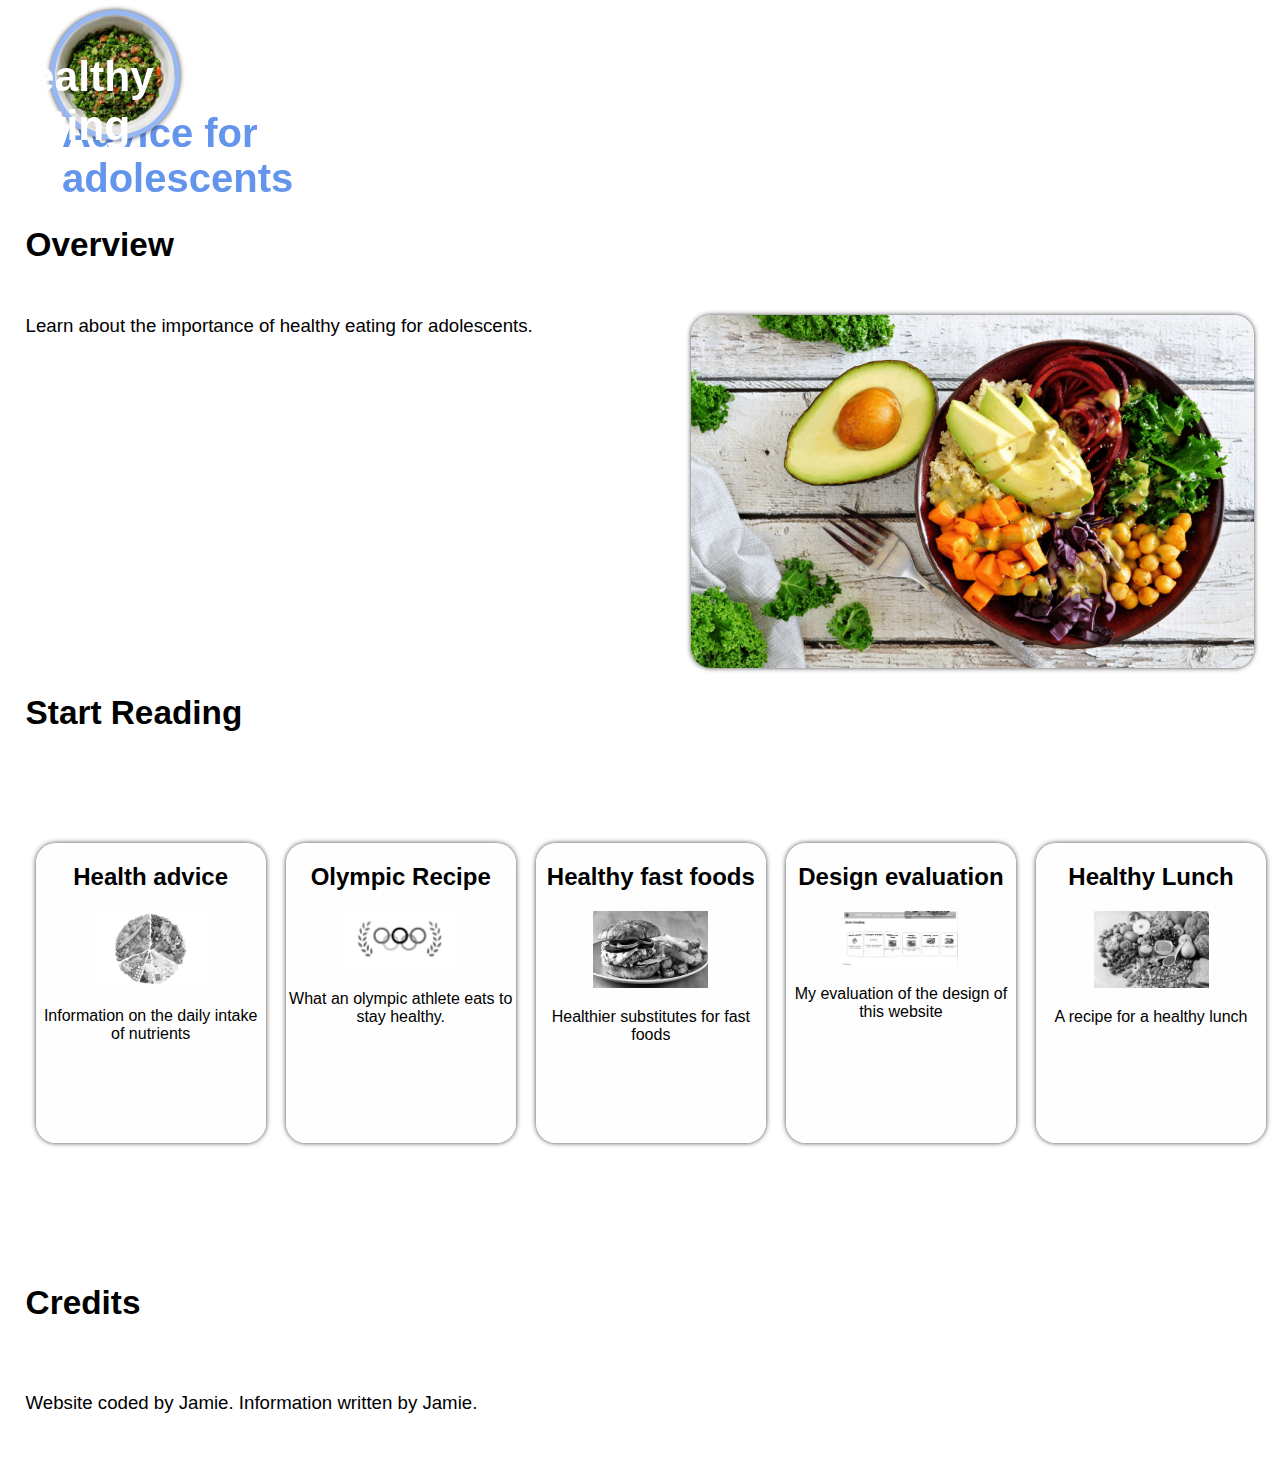
<file: index.html>
<!DOCTYPE html>
<html lang="en">
<head>
    <meta charset="UTF-8">
    <meta name="viewport" content="width=device-width, initial-scale=1.0">
    <title>Healthy Eating</title>
    <link rel="stylesheet" href="style.css">
</head>
<body>
    <div id="top"></div>
    <div class="headbox">
        <img src = "logo.png">
        <div class="headgroup">
            <a href="/"><div class="headbutton">Home</div></a>
            <a href="/healthadvice"><div class="headbutton">Health advice</div></a>
            <a href="/olympics"><div class="headbutton">Olympic Recipe</div></a>
            <a href="/fastfoods"><div class="headbutton">Healthy fast foods</div></a>
            <a href="/design"><div class="headbutton">Design evaluation</div></a>
            <a href="/recipe"><div class="headbutton">Healthy Lunch</div></a>
            <a href="/sketch"><div class="headbutton">Sketch</div></a>
        </div>
        <a href="menu"><div class="menubutton">Menu</div></a>
        <h1 class="title">Healthy Eating</h1>
        <h2 class="subtitle">Advice for adolescents</h2>
    </div>
    <div class="block"></div>
    <h1 class="subhead">Overview</h1>
    <div class="infobox">
        <div class="infotext">
Learn about the importance of healthy eating for adolescents.        </div>
        <img src="overview.png" alt="an image" class="infopic" style="--location:1;">
    </div>
    <h1 class="subhead">Start Reading</h1>
    <div class="infobox">
        <div class="scroll">
            <div class="reel">
                <div class="box">
                    <a draggable="false" href="/healthadvice">
                        <div class="contents">
                            <h2>Health advice</h2>
                            <img draggable="false"  src="healthadvice.jpg">
                            <p>Information on the daily intake of nutrients</p>
                        </div>    
                    </a>
                </div>
                <div class="box">
                    <a draggable="false" href="/olympics">
                        <div class="contents">
                            <h2>Olympic Recipe</h2>
                            <img draggable="false"  src="olympics.png">
                            <p>What an olympic athlete eats to stay healthy.</p>
                        </div>    
                    </a>
                </div>
                <div class="box">
                    <a draggable="false" href="/fastfoods">
                        <div class="contents">
                            <h2>Healthy fast foods</h2>
                            <img draggable="false"  src="fastfoods.jpeg">
                            <p>Healthier substitutes for fast foods</p>
                        </div>    
                    </a>
                </div>
                <div class="box">
                    <a draggable="false" href="/design">
                        <div class="contents">
                            <h2>Design evaluation</h2>
                            <img draggable="false"  src="design.png">
                            <p>My evaluation of the design of this website</p>
                        </div>    
                    </a>
                </div>
                <div class="box">
                    <a draggable="false" href="/recipe">
                        <div class="contents">
                            <h2>Healthy Lunch</h2>
                            <img draggable="false"  src="recipe.jpg">
                            <p>A recipe for a healthy lunch</p>
                        </div>    
                    </a>
                </div>
                <div class="box">
                    <a draggable="false" href="/sketch">
                        <div class="contents">
                            <h2>Sketch</h2>
                            <img draggable="false"  src="overview.png">
                            <p>An anotated sketch of my healthy lunch</p>
                        </div>    
                    </a>
                </div>
            </div>
        </div>
    </div>
    <h1 class="subhead">Credits</h1>
    <div class="infobox">
        <div class="infotext">
            <p>Website coded by Jamie. Information written by Jamie.</p>
        </div>
    </div>
    <script src="script.js"></script>
</body>
</html>
</file>
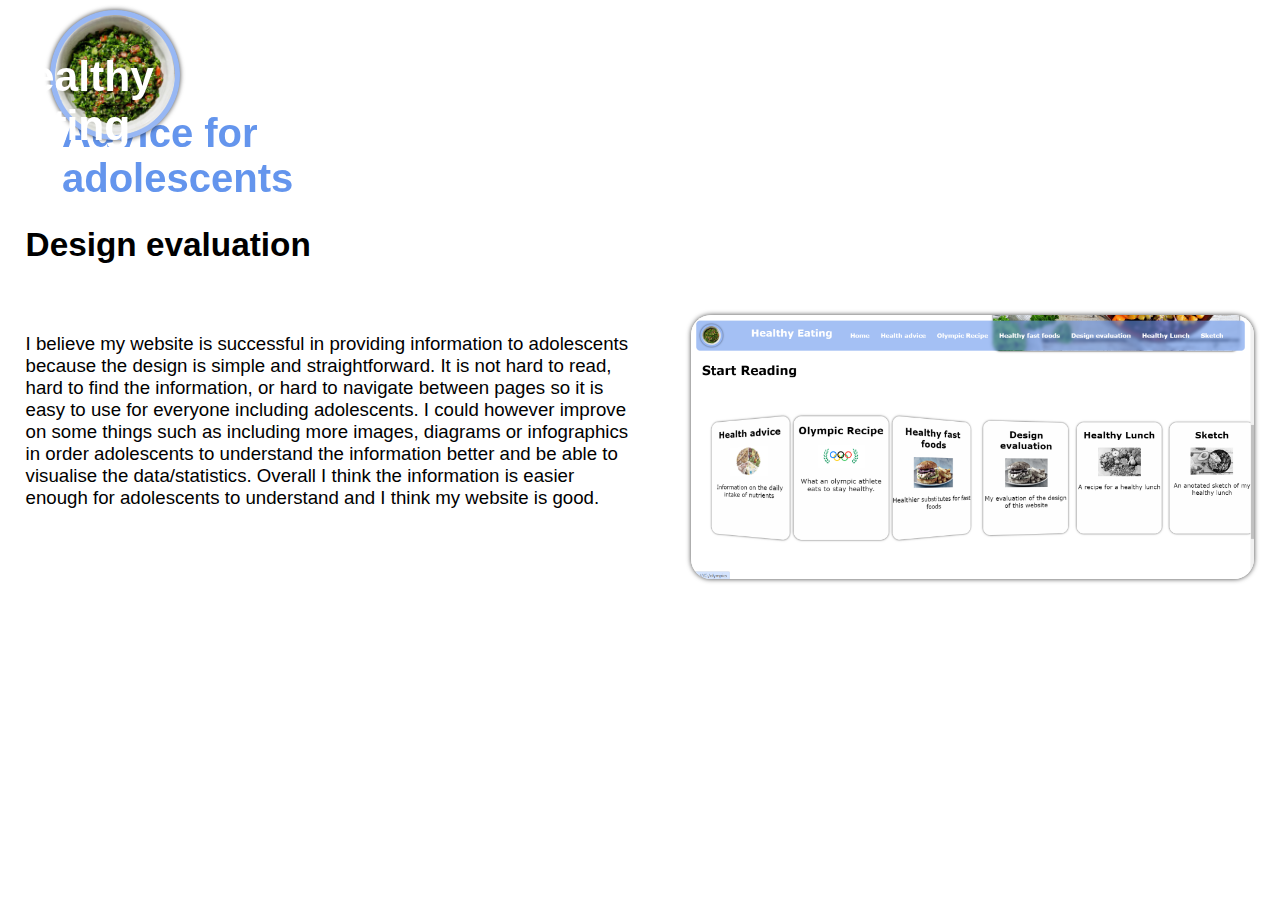
<file: design.html>
<!DOCTYPE html>
<html lang="en">
<head>
    <meta charset="UTF-8">
    <meta name="viewport" content="width=device-width, initial-scale=1.0">
    <title>Healthy Eating</title>
    <link rel="stylesheet" href="style.css">
</head>
<body>
    <div id="top"></div>
    <div class="headbox">
        <img src = "logo.png">
        <div class="headgroup">
            <a href="/"><div class="headbutton">Home</div></a>
            <a href="/healthadvice"><div class="headbutton">Health advice</div></a>
            <a href="/olympics"><div class="headbutton">Olympic Recipe</div></a>
            <a href="/fastfoods"><div class="headbutton">Healthy fast foods</div></a>
            <a href="/design"><div class="headbutton">Design evaluation</div></a>
            <a href="/recipe"><div class="headbutton">Healthy Lunch</div></a>
            <a href="/sketch"><div class="headbutton">Sketch</div></a>
        </div>
        <a href="menu"><div class="menubutton">Menu</div></a>
        <h1 class="title">Healthy Eating</h1>
        <h2 class="subtitle">Advice for adolescents</h2>
    </div>
    <div class="block"></div>
    <h1 class="subhead">Design evaluation</h1>
    <div class="infobox">
        <div class="infotext">
            <p>I believe my website is successful in providing information to adolescents because the design is simple and straightforward. It is not hard to read, hard to find the information, or hard to navigate between pages so it is easy to use for everyone including adolescents. I could however improve on some things such as including more images, diagrams or infographics in order adolescents to understand the information better and be able to visualise the data/statistics. Overall I think the information is easier enough for adolescents to understand and I think my website is good.</p>
        </div>
        <img src="design.png" alt="an image" class="infopic" style="--location:1;">
    </div>
</body>
<script src="standardscript.js"></script>
</html>
</file>
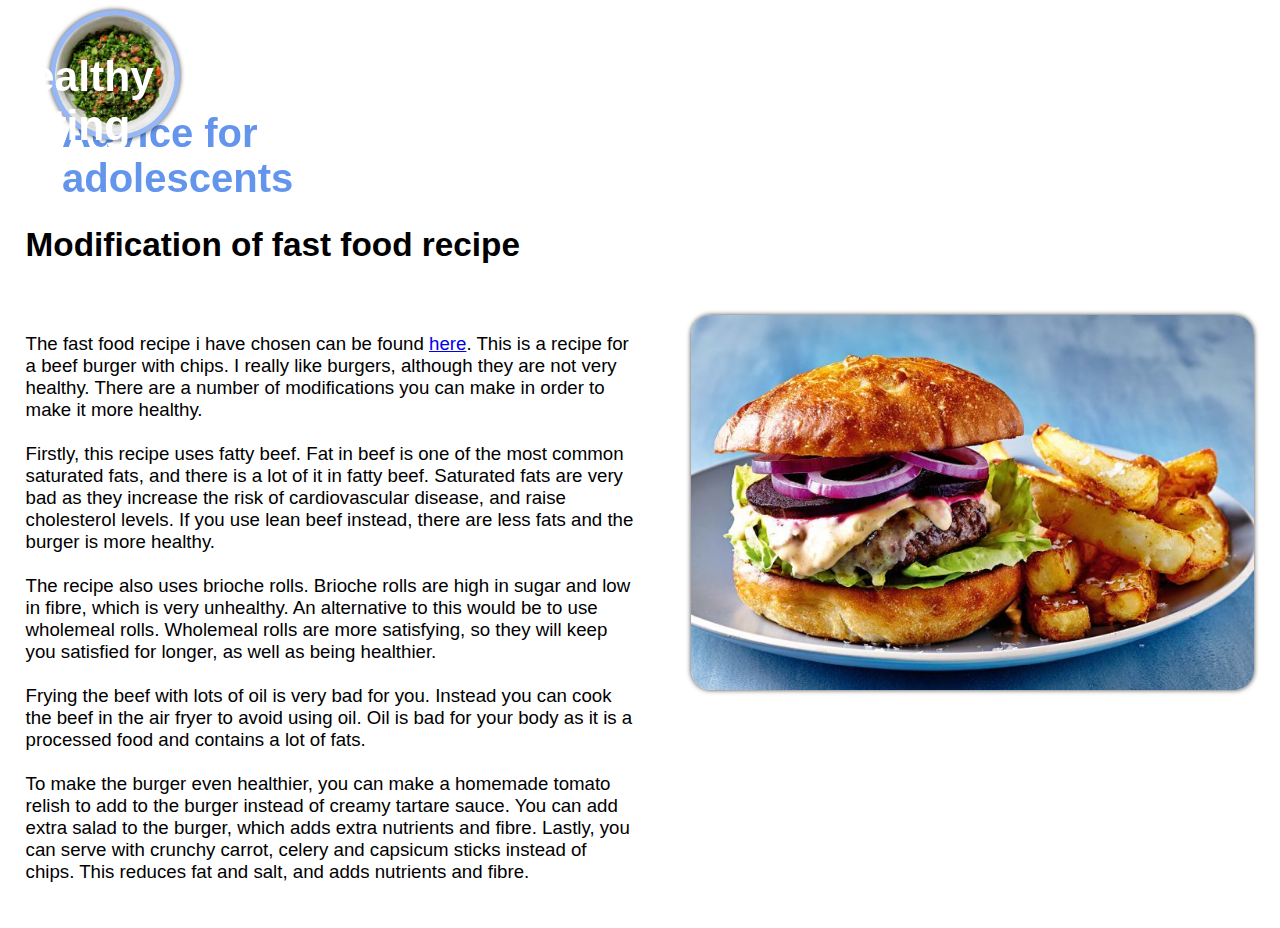
<file: fastfoods.html>
<!DOCTYPE html>
<html lang="en">
<head>
    <meta charset="UTF-8">
    <meta name="viewport" content="width=device-width, initial-scale=1.0">
    <title>Healthy Eating</title>
    <link rel="stylesheet" href="style.css">
</head>
<body>
    <div id="top"></div>
    <div class="headbox">
        <img src = "logo.png">
        <div class="headgroup">
            <a href="/"><div class="headbutton">Home</div></a>
            <a href="/healthadvice"><div class="headbutton">Health advice</div></a>
            <a href="/olympics"><div class="headbutton">Olympic Recipe</div></a>
            <a href="/fastfoods"><div class="headbutton">Healthy fast foods</div></a>
            <a href="/design"><div class="headbutton">Design evaluation</div></a>
            <a href="/recipe"><div class="headbutton">Healthy Lunch</div></a>
            <a href="/sketch"><div class="headbutton">Sketch</div></a>
        </div>
        <a href="menu"><div class="menubutton">Menu</div></a>
        <h1 class="title">Healthy Eating</h1>
        <h2 class="subtitle">Advice for adolescents</h2>
    </div>
    <div class="block"></div>
    <h1 class="subhead">Modification of fast food recipe</h1>
    <div class="infobox">
        <div class="infotext">
            <p>The fast food recipe i have chosen can be found <a href="https://www.taste.com.au/recipes/beef-burgers-double-fried-chips/2575aa98-e2d6-491d-9cb4-a4a889e569bf">here</a>. This is a recipe for a beef burger with chips. I really like burgers, although they are not very healthy. There are a number of modifications you can make in order to make it more healthy.<br>
                <br>
                Firstly, this recipe uses fatty beef. Fat in beef is one of the most common saturated fats, and there is a lot of it in fatty beef. Saturated fats are very bad as they increase the risk of cardiovascular disease, and raise cholesterol levels. If you use lean beef instead, there are less fats and the burger is more healthy.<br>
                <br>
                The recipe also uses brioche rolls. Brioche rolls are high in sugar and low in fibre, which is very unhealthy. An alternative to this would be to use wholemeal rolls. Wholemeal rolls are more satisfying, so they will keep you satisfied for longer, as well as being healthier.<br>
                <br>
                Frying the beef with lots of oil is very bad for you. Instead you can cook the beef in the air fryer to avoid using oil. Oil is bad for your body as it is a processed food and contains a lot of fats.<br>
                <br>
                To make the burger even healthier, you can make a homemade tomato relish to add to the burger instead of creamy tartare sauce. You can add extra salad to the burger, which adds extra nutrients and fibre. Lastly, you can serve with crunchy carrot, celery and capsicum sticks instead of chips. This reduces fat and salt, and adds nutrients and fibre.</p>
                
        </div>
        <img src="fastfoods.jpeg" alt="an image" class="infopic" style="--location:1;">
    </div>
</body>
<script src="standardscript.js"></script>
</html>
</file>
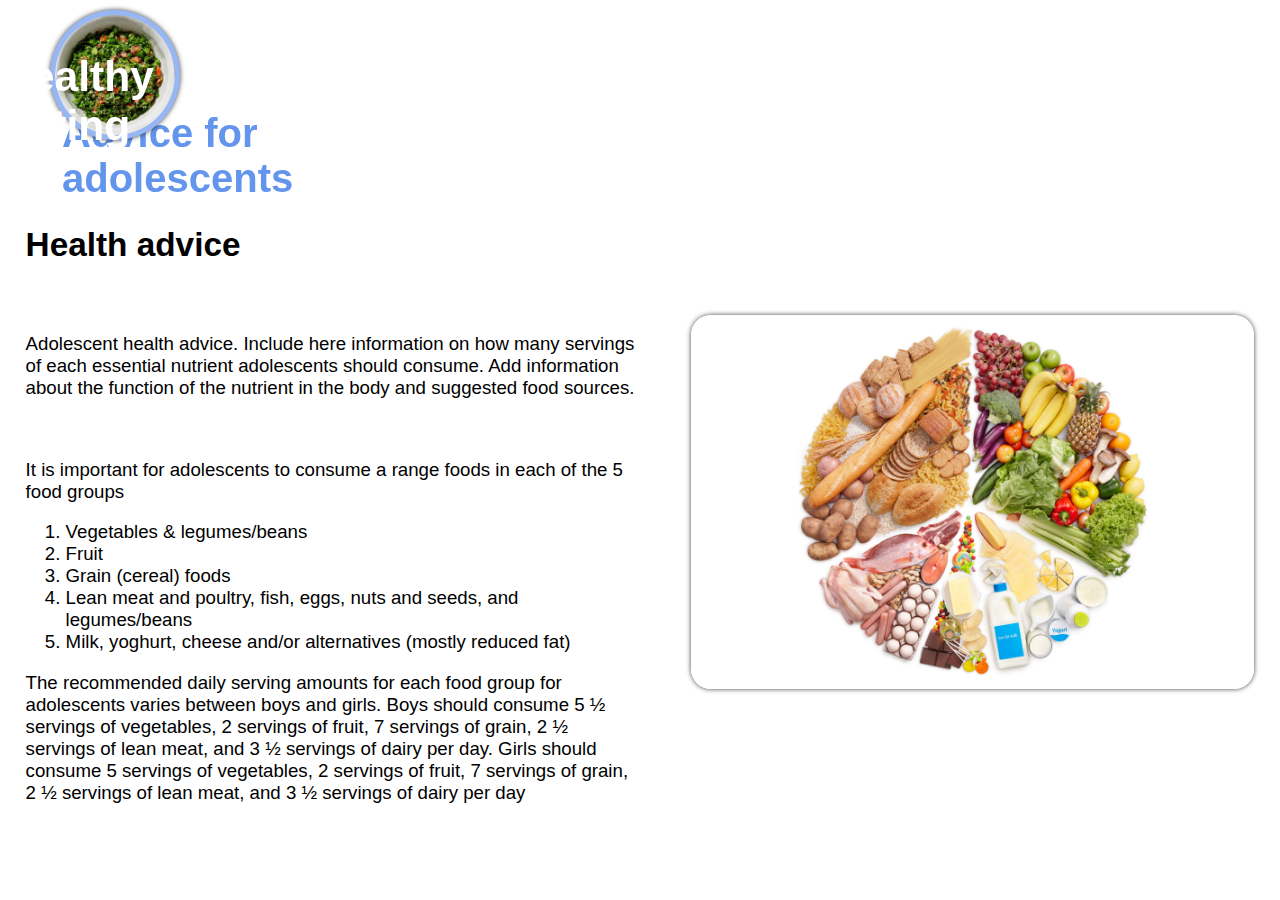
<file: healthadvice.html>
<!DOCTYPE html>
<html lang="en">
<head>
    <meta charset="UTF-8">
    <meta name="viewport" content="width=device-width, initial-scale=1.0">
    <title>Healthy Eating</title>
    <link rel="stylesheet" href="style.css">
</head>
<body>
    <div id="top"></div>
    <div class="headbox">
        <img src = "logo.png">
        <div class="headgroup">
            <a href="/"><div class="headbutton">Home</div></a>
            <a href="/healthadvice"><div class="headbutton">Health advice</div></a>
            <a href="/olympics"><div class="headbutton">Olympic Recipe</div></a>
            <a href="/fastfoods"><div class="headbutton">Healthy fast foods</div></a>
            <a href="/design"><div class="headbutton">Design evaluation</div></a>
            <a href="/recipe"><div class="headbutton">Healthy Lunch</div></a>
            <a href="/sketch"><div class="headbutton">Sketch</div></a>
        </div>
        <a href="menu"><div class="menubutton">Menu</div></a>
        <h1 class="title">Healthy Eating</h1>
        <h2 class="subtitle">Advice for adolescents</h2>
    </div>
    <div class="block"></div>
    <h1 class="subhead">Health advice</h1>
    <div class="infobox">
        <div class="infotext">
            <p>Adolescent health advice. Include here information on how many servings of each essential nutrient adolescents should consume. Add information about the function of the nutrient in the body and suggested food sources.</p>
<br>
<p>It is important for adolescents to consume a range foods in each of the 5 food groups</p>
<ol> 
<li>Vegetables & legumes/beans</li>
<li>Fruit</li>
<li>Grain (cereal) foods</li>
<li>Lean meat and poultry, fish, eggs, nuts and seeds, and legumes/beans</li>
<li>Milk, yoghurt, cheese and/or alternatives (mostly reduced fat)</li>
</ol>
<p>The recommended daily serving amounts for each food group for adolescents varies between boys and girls. Boys should consume 5 ½ servings of vegetables, 2 servings of fruit, 7 servings of grain, 2 ½ servings of lean meat, and 3 ½ servings of dairy per day. Girls should consume 5 servings of vegetables, 2 servings of fruit, 7 servings of grain, 2 ½ servings of lean meat, and 3 ½ servings of dairy per day  </p>

        </div>
        <img src="healthadvice.jpg" alt="an image" class="infopic" style="--location:1;">
    </div>
</body>
<script src="standardscript.js"></script>
</html>
</file>
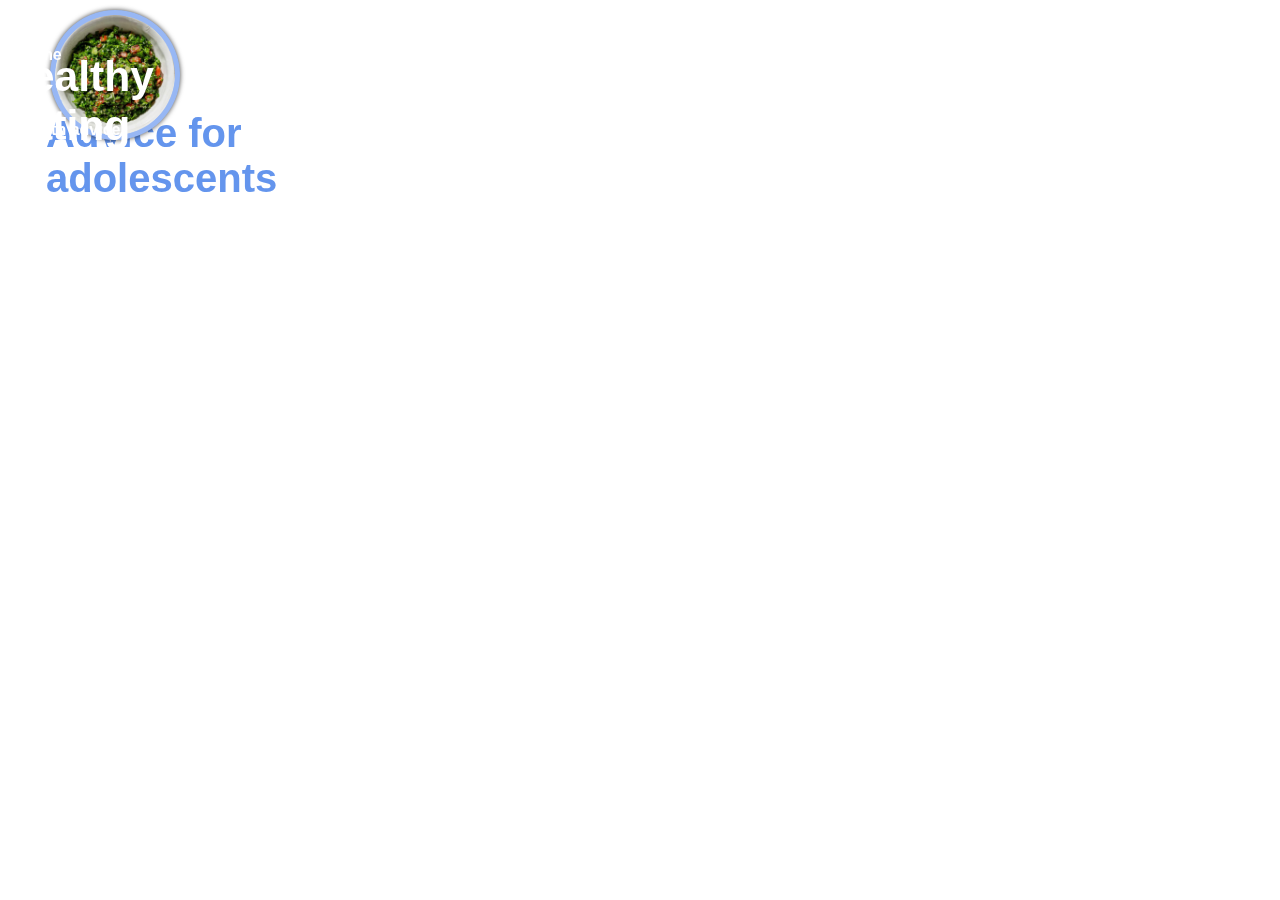
<file: menu.html>
<!DOCTYPE html>
<html lang="en">
<head>
    <meta charset="UTF-8">
    <meta name="viewport" content="width=device-width, initial-scale=1.0">
    <title>Menu | Healthy Food</title>
    <link rel="stylesheet" href="style.css">
</head>

<body>
    <style>
        @keyframes change{
            0%{
                width: 100%;
                height: 150px;
                margin:0px;
                background-color: #6494edff;
                border-radius: 0px;
            }100%{
                width: 98%;
                min-height: 98%;
                overflow-y:auto;
                overflow-x:hidden;
                margin: 1%;
                background-color: rgba(100, 148, 237, 0.579);
                border-radius: 10px;
            }
        }
        @media (max-width: 1500px) {
            .menubutton {
                display: none;
            }
        }
        @media (max-width: 1500px) {
            .headgroup {
                display: block;
            }
        }
        .headgroup{
            left:1%;
            top:20%;
        }
        a{
            text-decoration: none;
        }
        div.headbox:after{
            top:1%;
        }
        .headbutton{
            float:none;
            display:block;
            width: 300px;
        }
    </style>
    <div class="headbox">
        <img src = "logo.png">
        <div class="headgroup">
            <a href="/"><div class="headbutton">Home</div></a>
            <a href="/healthadvice"><div class="headbutton">Health advice</div></a>
            <a href="/olympics"><div class="headbutton">Olympic Recipe</div></a>
            <a href="/fastfoods"><div class="headbutton">Healthy fast foods</div></a>
            <a href="/design"><div class="headbutton">Design evaluation</div></a>
            <a href="/recipe"><div class="headbutton">Healthy Lunch</div></a>
            <a href="/sketch"><div class="headbutton">Sketch</div></a>
        </div>
        <div class="menubutton">Menu</div>
        <h1 class="title">Healthy Eating</h1>
        <h2 class="subtitle">Advice for adolescents</h2>
    </div>
</body>
<script src="standardscript.js"></script>
</html>
</file>
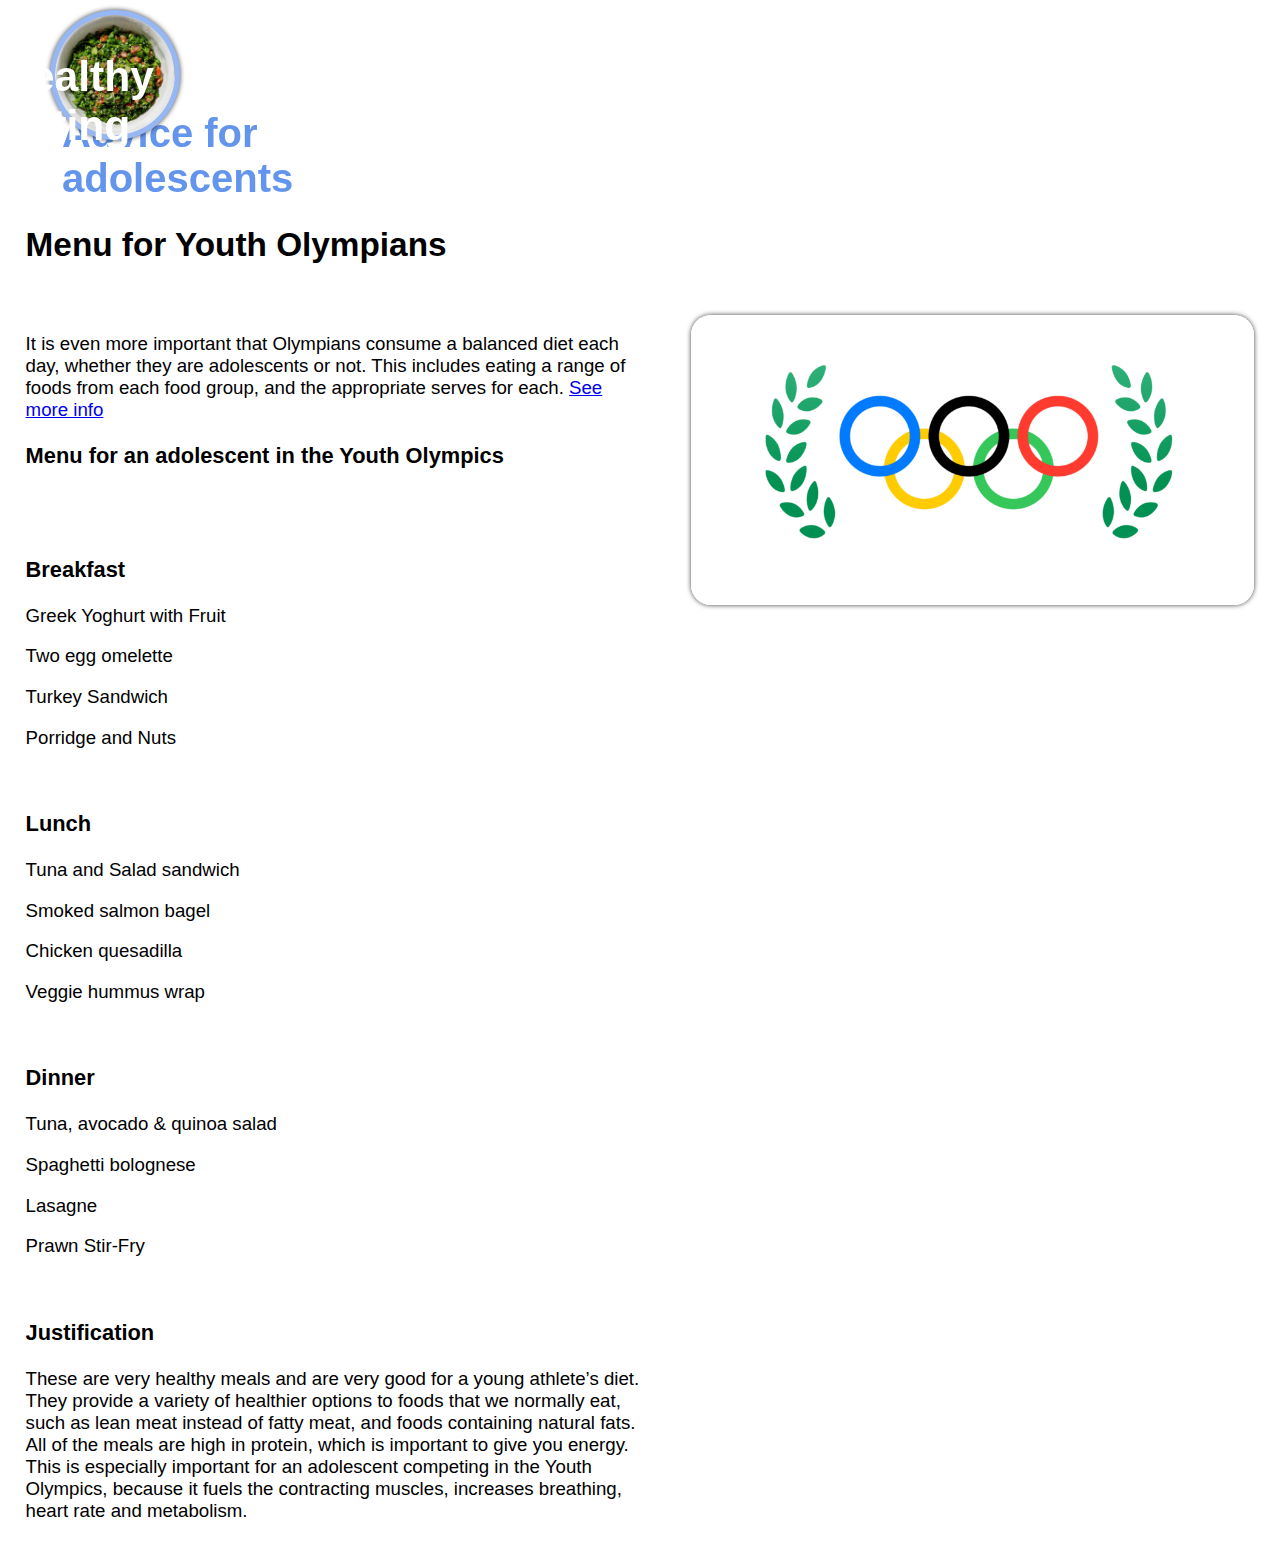
<file: olympics.html>
<!DOCTYPE html>
<html lang="en">
<head>
    <meta charset="UTF-8">
    <meta name="viewport" content="width=device-width, initial-scale=1.0">
    <title>Healthy Eating</title>
    <link rel="stylesheet" href="style.css">
</head>
<body>
    <div id="top"></div>
    <div class="headbox">
        <img src = "logo.png">
        <div class="headgroup">
            <a href="/"><div class="headbutton">Home</div></a>
            <a href="/healthadvice"><div class="headbutton">Health advice</div></a>
            <a href="/olympics"><div class="headbutton">Olympic Recipe</div></a>
            <a href="/fastfoods"><div class="headbutton">Healthy fast foods</div></a>
            <a href="/design"><div class="headbutton">Design evaluation</div></a>
            <a href="/recipe"><div class="headbutton">Healthy Lunch</div></a>
            <a href="/sketch"><div class="headbutton">Sketch</div></a>
        </div>
        <a href="menu"><div class="menubutton">Menu</div></a>
        <h1 class="title">Healthy Eating</h1>
        <h2 class="subtitle">Advice for adolescents</h2>
    </div>
    <div class="block"></div>
    <h1 class="subhead">Menu for Youth Olympians</h1>
    <div class="infobox">
        <div class="infotext">
            <p>It is even more important that Olympians consume a balanced diet each day, whether they are adolescents or not. This includes eating a range of foods from each food group, and the appropriate serves for each. <a href="/healthadvice">See more info</a></p>

<h3>Menu for an adolescent in the Youth Olympics</h3>
<br><br>
<h3>Breakfast</h3>
<p>Greek Yoghurt with Fruit</p>
<p>Two egg omelette</p>
<p>Turkey Sandwich</p>
<p>Porridge and Nuts</p>
<br>
<h3>Lunch</h3>
<p>Tuna and Salad sandwich</p>
<p>Smoked salmon bagel</p>
<p>Chicken quesadilla</p>
<p>Veggie hummus wrap</p>
<br>
<h3>Dinner</h3>
<p>Tuna, avocado & quinoa salad</p>
<p>Spaghetti bolognese</p>
<p>Lasagne</p>
<p>Prawn Stir-Fry</p>
<br>
<h3>Justification</h3>
<p>These are very healthy meals and are very good for a young athlete’s diet. They provide a variety of healthier options to foods that we normally eat, such as lean meat instead of fatty meat, and foods containing natural fats. All of the meals are high in protein, which is important to give you energy. This is especially important for an adolescent competing in the Youth Olympics, because it fuels the contracting muscles, increases breathing, heart rate and metabolism.</p>

        </div>
        <img src="olympics.png" alt="an image" class="infopic" style="--location:1;">
    </div>
</body>
<script src="standardscript.js"></script>
</html>
</file>
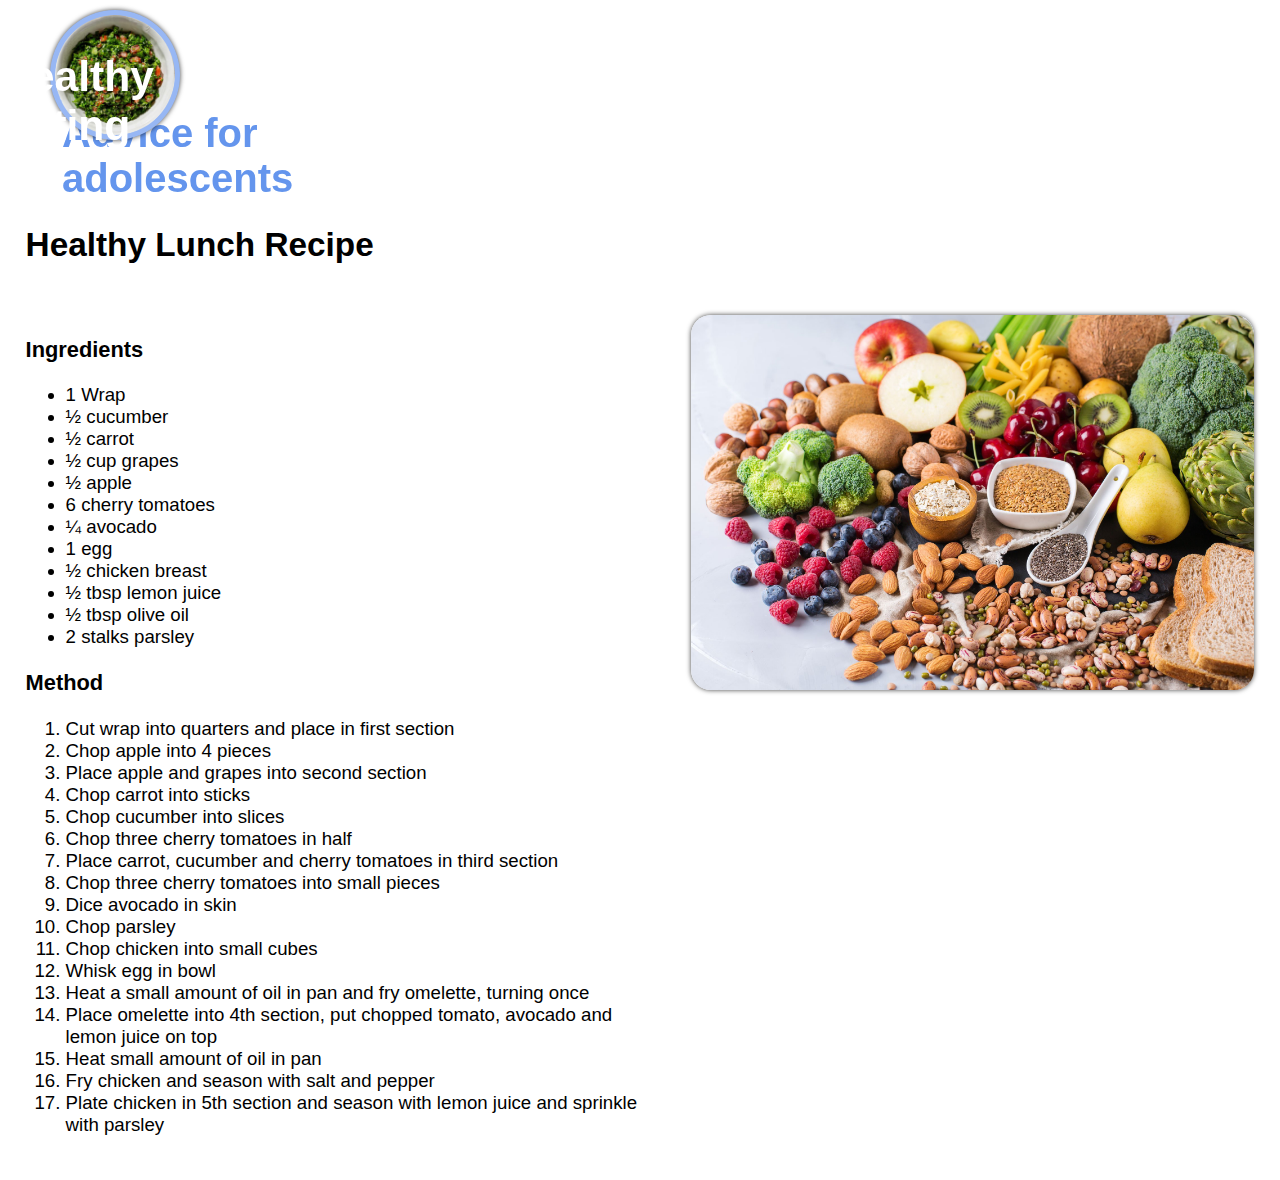
<file: recipe.html>
<!DOCTYPE html>
<html lang="en">
<head>
    <meta charset="UTF-8">
    <meta name="viewport" content="width=device-width, initial-scale=1.0">
    <title>Healthy Eating</title>
    <link rel="stylesheet" href="style.css">
</head>
<body>
    <div id="top"></div>
    <div class="headbox">
        <img src = "logo.png">
        <div class="headgroup">
            <a href="/"><div class="headbutton">Home</div></a>
            <a href="/healthadvice"><div class="headbutton">Health advice</div></a>
            <a href="/olympics"><div class="headbutton">Olympic Recipe</div></a>
            <a href="/fastfoods"><div class="headbutton">Healthy fast foods</div></a>
            <a href="/design"><div class="headbutton">Design evaluation</div></a>
            <a href="/recipe"><div class="headbutton">Healthy Lunch</div></a>
            <a href="/sketch"><div class="headbutton">Sketch</div></a>
        </div>
        <a href="menu"><div class="menubutton">Menu</div></a>
        <h1 class="title">Healthy Eating</h1>
        <h2 class="subtitle">Advice for adolescents</h2>
    </div>
    <div class="block"></div>
    <h1 class="subhead">Healthy Lunch Recipe</h1>
    <div class="infobox">
        <div class="infotext">
            <h3>Ingredients</h3>
<ul>
<li>1 Wrap</li>
<li>½ cucumber</li>
<li>½ carrot</li>
<li>½ cup grapes</li>
<li>½ apple</li>
<li>6 cherry tomatoes</li>
<li>¼ avocado</li>
<li>1 egg</li>
<li>½ chicken breast</li>
<li>½ tbsp lemon juice</li>
<li>½ tbsp olive oil</li>
<li>2 stalks parsley</li>
</ul>
<h3>Method</h3>
<ol>
<li>Cut wrap into quarters and place in first section</li>
<li>Chop apple into 4 pieces</li>
<li>Place apple and grapes into second section</li>
<li>Chop carrot into sticks</li>
<li>Chop cucumber into slices</li>
<li>Chop three cherry tomatoes in half</li>
<li>Place carrot, cucumber and cherry tomatoes in third section</li>
<li>Chop three cherry tomatoes into small pieces</li>
<li>Dice avocado in skin</li>
<li>Chop parsley</li>
<li>Chop chicken into small cubes</li>
<li>Whisk egg in bowl</li>
<li>Heat a small amount of oil in pan and fry omelette, turning once</li>
<li>Place omelette into 4th section, put chopped tomato, avocado and lemon juice on top</li>
<li>Heat small amount of oil in pan</li>
<li>Fry chicken and season with salt and pepper</li>
<li>Plate chicken in 5th section and season with lemon juice and sprinkle with parsley</li>
</ol>

        </div>
        <img src="recipe.jpg" alt="an image" class="infopic" style="--location:1;">
    </div>
</body>
<script src="standardscript.js"></script>
</html>
</file>
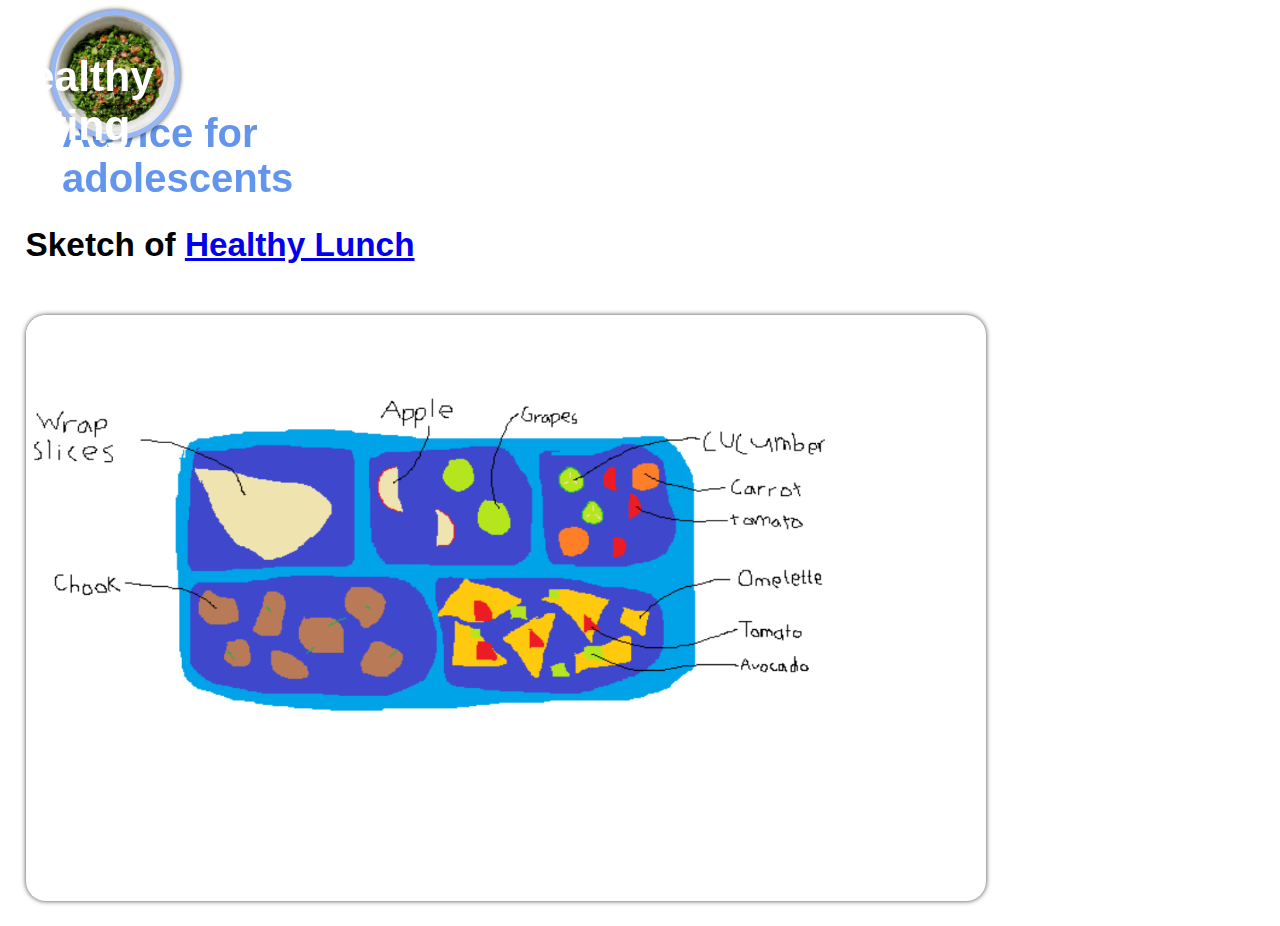
<file: sketch.html>
<!DOCTYPE html>
<html lang="en">
<head>
    <meta charset="UTF-8">
    <meta name="viewport" content="width=device-width, initial-scale=1.0">
    <title>Healthy Eating</title>
    <link rel="stylesheet" href="style.css">
</head>
<body>
    <div id="top"></div>
    <div class="headbox">
        <img src = "logo.png">
        <div class="headgroup">
            <a href="/"><div class="headbutton">Home</div></a>
            <a href="/healthadvice"><div class="headbutton">Health advice</div></a>
            <a href="/olympics"><div class="headbutton">Olympic Recipe</div></a>
            <a href="/fastfoods"><div class="headbutton">Healthy fast foods</div></a>
            <a href="/design"><div class="headbutton">Design evaluation</div></a>
            <a href="/recipe"><div class="headbutton">Healthy Lunch</div></a>
            <a href="/sketch"><div class="headbutton">Sketch</div></a>
        </div>
        <a href="menu"><div class="menubutton">Menu</div></a>
        <h1 class="title">Healthy Eating</h1>
        <h2 class="subtitle">Advice for adolescents</h2>
    </div>
    <div class="block"></div>
    <h1 class="subhead">Sketch of <a href="recipe">Healthy Lunch</a></h1>
    <div class="infobox">
        <img src="sketch.png" alt="an image" class="infopic" style="--location:1; width:75%;">
    </div>
</body>
<script src="standardscript.js"></script>
</html>
</file>
<file: style.css>
:root {
    --is-mobile: false;
    --is-small:false;
    --is-moderate:false;
}

@media screen and (max-width: 768px) {
    :root {
        --is-mobile: true;
    }
}

@media screen and (max-width: 800px) {
    :root {
        --is-small: true;
    }
}

@media screen and (max-width: 1300px) {
    :root {
        --is-moderate: true;
    }
}

body, html{
    margin: 0;
    padding: 0;
    background-color: #ffffff;
    font-family: Verdana, Geneva, Tahoma, sans-serif;
}
div.headbox{
    position:fixed;
    animation: change 1s cubic-bezier(.13,.27,.19,-0.2) infinite;
    animation-play-state: paused;
    animation-delay: calc(var(--scroll) * -1s);
    backdrop-filter: blur(4px);
    font-weight: bolder;
    z-index: 1000;
}
div.headbox:after{
    position:absolute;
    top:20%;
    left:10%;
    content:"";
    color:white;
    animation: newtitlechange 1s cubic-bezier(.13,.27,.19,-0.2) infinite;
    animation-play-state: paused;
    animation-delay: calc(var(--scroll) * -1s);
    font-size: 20pt;
    z-index: 10000;
}
h1.title{
    font-size: 32pt;
    position: absolute;
    right: 30%;
    z-index: 10000;
    top: 15%;
    color: white;
    animation: title 1s cubic-bezier(.13,.27,.19,-0.2) infinite;
    animation-play-state: paused;
    animation-delay: calc(var(--scroll) * -1s);
}

h2.subtitle{
    font-size: 30pt;
    color:cornflowerblue;
    position: absolute;
    bottom: calc(-80px);
    left: 20%;
    animation: subtitle 1s cubic-bezier(.13,.27,.19,-0.2) infinite;
    animation-play-state: paused;
    animation-delay: calc(var(--scroll) * -1s);
}
.headbox img{
    position:relative;
    z-index: 10000;
    height: 120px;
    margin: 10px 50px;
    padding: 5px;
    cursor:pointer;
    border-radius: 100%;
    background-color: rgb(151, 183, 244);
    animation: img 1s cubic-bezier(.13,.27,.19,-0.2) infinite;
    animation-play-state: paused;
    animation-delay: calc(var(--scroll) * -1s);
    box-shadow: 0px 0px 5px 0px rgba(0, 0, 0, 0.75);
}
div.block{
    height: 200px;
}
h1.subhead{
    font-size: 25pt;
    color:black;
    font-weight: bold;
    margin: 2%;
}
.infobox .infotext{
    width: 48%;
    font-size: 14pt;
    color: black;
    float: left;
    padding: 2%;
}
.infobox .infopic{
    width: 44%;
    float: left;
    margin: 2%;
    border-radius: 20px;
    box-shadow: 0px 0px 5px 0px rgba(0, 0, 0, 0.75);
}
@media screen and (max-width: 800px) {
    .infobox .infopic, .infobox .infotext{
        width: 96%;
        float:none;
    }
    .headbox h1, .headbox h2{
        font-size: 20pt;
    }
}

@keyframes img {
    0%{
        height: 120px;
        margin: 10px 50px;
        transform: rotate(0deg);
    }100%{
        height: 50px;
        margin: 10px 10px;
        transform: rotate(360deg);
    }
}
@keyframes title {
    0%{
        right: 30%;
    }100%{
        right: -100%;
    }
}

@keyframes subtitle {
    0%{
        left: 20%;
    }100%{
        left: -100%;
    }
}

@keyframes newtitlechange{
    0%{
        content:"";
    }
    50%{
        content:"";
    }
    53%{
        content:"H";
    }56%{
        content:"He";
    }59%{
        content:"Hea";
    }62%{
        content:"Heal";
    }65%{
        content:"Healt";
    }68%{
        content:"Health";
    }71%{
        content:"Healthy";
    }74%{
        content:"Healthy ";
    }77%{
        content:"Healthy E";   
    }80%{
        content:"Healthy Ea";
    }83%{
        content:"Healthy Eat";
    }86%{
        content:"Healthy Eati";
    }89%{
        content:"Healthy Eatin";
    }92%{
        content:"Healthy Eating";
    }
    100%{
        content:"Healthy Eating";
    }
}
@keyframes change{
    0%{
        width: 100%;
        height: 150px;
        margin:0px;
        background-color: #6494edff;
        border-radius: 0px;
    }100%{
        width: 98%;
        height: 80px;
        margin: 1%;
        background-color: rgba(100, 148, 237, 0.579);
        border-radius: 10px;
    }
}
.scroll{
    width: 96%;
    overflow-x: auto;
    padding: 2%;
}
.scroll::-webkit-scrollbar{
    display: none;
}

.reel{
    height: 400px;
    width: calc(2000px + 1%);
    padding-top: 50px;
}
.box{
    width: 230px;
    height: 300px;
    float: left;
    margin: 0.5%;
    background-color: #fefefe;
    box-shadow: 0px 0px 5px 0px rgba(0, 0, 0, 0.75);
    border-radius: 20px;
    color: rgb(0, 0, 0);
    user-select: none;
    text-align: center;
    position: relative;
    transition-duration: 400ms;
}
.contents{
    width: 100%;
    height: 100%;
    background-color: #fefefe;
    position: absolute;
    top: 0;
    left: 0;
    border-radius: 20px;
    z-index: 10;
}
.box:hover{
    transform: perspective(1000px) translateZ(100px);
}
.box:hover + *{
    transform: perspective(1000px) translateZ(50px) rotateY(30deg);
}
.box:has(+*:hover){
    transform: perspective(1000px) translateZ(50px) rotateY(-30deg);
}
.box:hover + * + *{
    transform: perspective(1000px) translateZ(10px) rotateY(10deg);
}
.box:has(+* + *:hover){
    transform: perspective(1000px) translateZ(10px) rotateY(-10deg);
}
.box img{
    width: 50%;
    margin: 0 25%;
    filter:grayscale(100%);
    transition-duration: 400ms;
}
.box:hover img{
    filter:grayscale(0%);
}
.box:hover + * img{
    filter:grayscale(50%);
}
.box:has(+*:hover) img{
    filter:grayscale(50%);
}
.box:hover + * + * img{
    filter:grayscale(90%);
}
.box:has(+* + *:hover) img{
    filter:grayscale(90%);
}
.box a{
    color: rgb(0, 0, 0);
}
.headbutton{
    float:left;
    color: white;
    background-color: #6494ed00;
    font-size:12pt;
    font-weight: bold;
    height: 50px;
    padding: 10px;
    border-radius: 10px;
    margin:5px;
    z-index: 10000;
    display: flex;
    align-items: center;
    justify-content: center;
    cursor: pointer;
    transition-duration: 0.5s;    
}
.headbutton:hover{
    background-color: #437be3;
    box-shadow: 0px 0px 5px 0px rgba(0, 0, 0, 0.75);
}
.headgroup{
    position:absolute;
    z-index: 10000;
    top: 0;
    left: 400px;
    width: 100%;
    animation: headbutton 1s cubic-bezier(.13,.27,.19,-0.2) infinite;
    animation-play-state: paused;
    animation-delay: calc(var(--scroll) * -1s);
}
@media (max-width: 1500px) {
    .headgroup {
        display: none;
    }
}
  
@media (min-width: 1501px) {
    .headgroup {
        display: block;
    }
}
@keyframes headbutton{
    0%{
        opacity:0;
    }
    100%{
        opacity: 1;
    }
}
@media (max-width: 800px) {
    h1.title{
        right:10%;
    }
    @keyframes title {
        0%{
            right: 10%;
        }100%{
            right: -100%;
        }
    }
}
.menubutton{
    float:right;
    margin: 15px;
    background-image:url(menu.svg);
    height:50px;
    background-repeat: no-repeat;
    background-size: 50px 50px;
    width: 50px;
    background-color: transparent;
    border: 0;
    outline: 0;
    color:transparent;
    z-index: 10000;
    cursor:pointer;
    filter:invert(1);
    display:none;
}
@media (max-width: 1500px) {
    .menubutton {
        display: block;
    }
}
</file>
